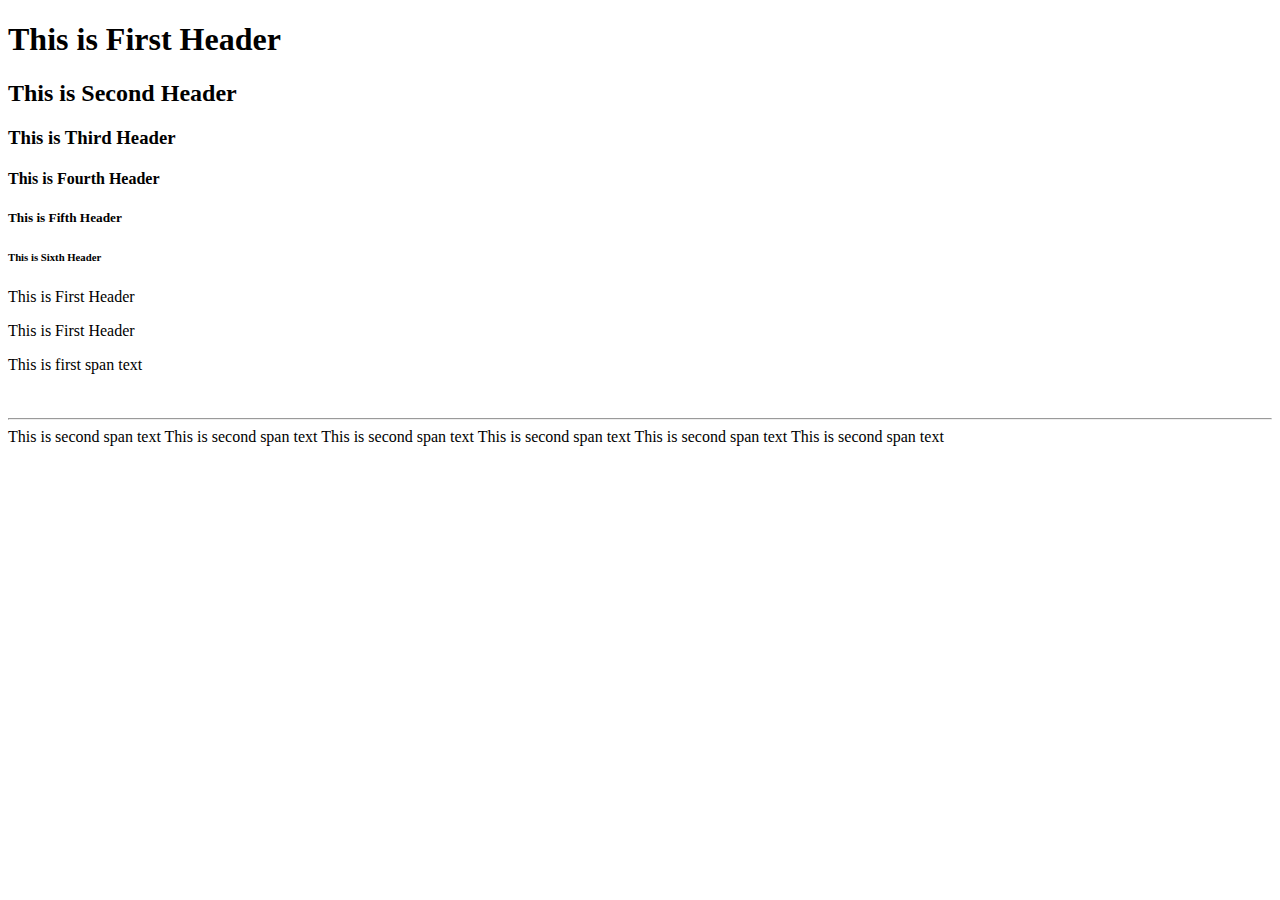
<file: index.html>
<!DOCTYPE html>
<html lang="en">
<head>
    <title>My First Webapp</title>
</head>
<body>
    <h1>This is First Header</h1>
    <h2>This is Second Header</h2>
    <h3>This is Third Header</h3>
    <h4>This is Fourth Header</h4>
    <h5>This is Fifth Header</h5>
    <h6>This is Sixth Header</h6>
    <p>
        This is First Header
    </p>
    <p>
        This is First Header
    </p>
    <span>This is first span text</span> 
    <br>
    <br>
    <br>
    <hr>
    <span>This is second span text</span>
    <span>This is second span text</span>
    <span>This is second span text</span>
    <span>This is second span text</span>
    <span>This is second span text</span>
    <span>This is second span text</span>

</body>
</html>
</file>
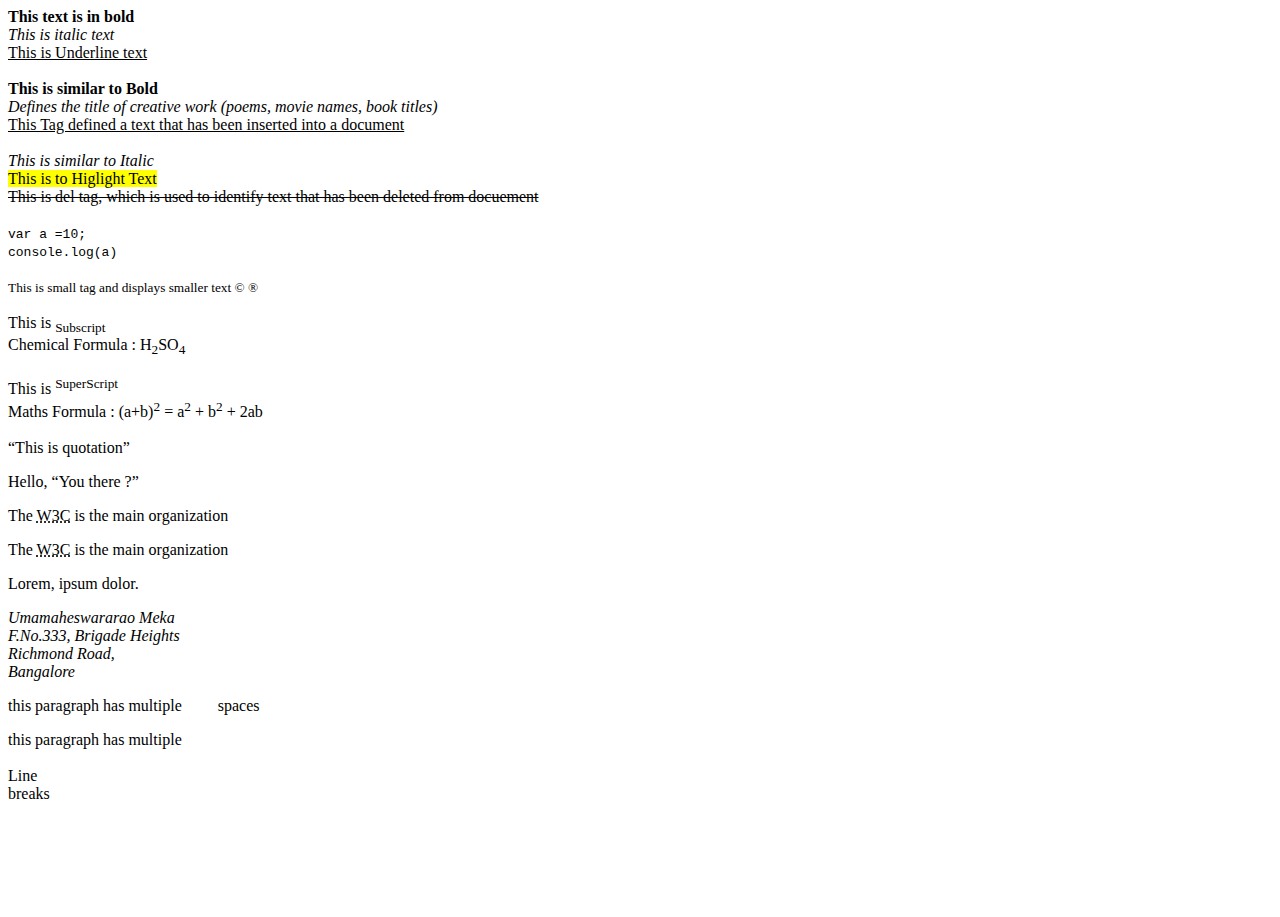
<file: 1.text-tags/index.html>
<!DOCTYPE html>
<html lang="en">
<head>
    <title>Text Tags in HTML</title>
</head>
<body>
    <b>This text is in bold </b> <br>
    <i>This is italic text</i> <br>
    <u>This is Underline text</u> <br> <br>

    <strong>This is similar to Bold</strong><br>
    <cite>Defines the title of creative work (poems, movie names, book titles)</cite><br>
    <ins>This Tag defined a text that has been inserted into a document</ins> <br> <br>

    <em>This is similar to Italic</em> <br>
    <mark>This is to Higlight Text</mark> <br>
    <del>This is del tag, which is used to identify text that has 
          been deleted from docuement
    </del> <br><br>
    <code>
        var a =10; <br>
        console.log(a)
    </code> <br><br>
    <small>This is small tag and displays smaller text &#169; &#174;</small> <br><br>
    This is <sub>Subscript</sub> <br>
    Chemical Formula : H<sub>2</sub>SO<sub>4</sub> <br><br>

    This is <sup>SuperScript</sup> <br>
    Maths Formula : (a+b)<sup>2</sup> = a<sup>2</sup> + b<sup>2</sup> + 2ab <br><br>

    <q>This is quotation</q> <br>
    <p>Hello, <q>You there ?</q></p>
    <p>The <abbr title="World Wide Web Consortium">W3C</abbr> is the main organization </p>
    The <abbr title="World Wide Web Consortium">W3C</abbr> is the main organization
    <p>
        Lorem, ipsum dolor.
        <address>
            Umamaheswararao Meka <br>
            F.No.333, Brigade Heights <br>
            Richmond Road, <br>
            Bangalore
        </address>
    </p>
    <p>this paragraph has multiple &nbsp; &nbsp; &nbsp;&nbsp;&nbsp; spaces</p>
    <p>this paragraph has multiple <br> <br> Line <br> breaks</p>
    <br><br><br><br><br>
</body>
</html>
</file>
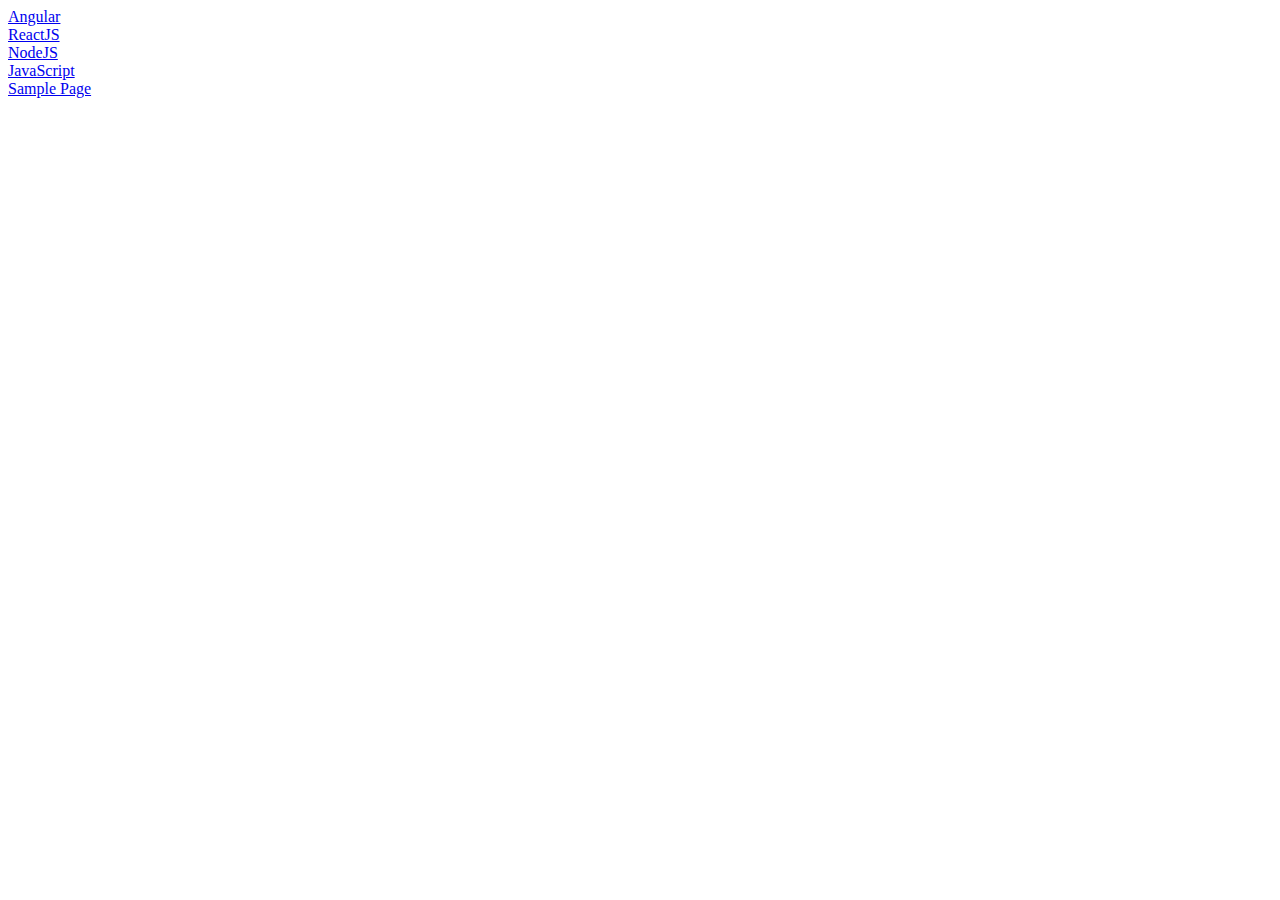
<file: 2.link-tag/index.html>
<!DOCTYPE html>
<html lang="en">
<head>
    <meta charset="UTF-8">
    <meta http-equiv="X-UA-Compatible" content="IE=edge">
    <meta name="viewport" content="width=device-width, initial-scale=1.0">
    <title>Link Tags</title>
</head>
<body>
   <a href="https://angular.io/" target="_blank">Angular</a> <br>
   <a href="https://reactjs.org/" target="_blank">ReactJS</a> <br>
   <a href="https://nodejs.org/en/" target="_blank">NodeJS</a> <br>
   <a href="https://www.javascript.com/" target="_blank">JavaScript</a> <br>
   <a href="./sample.html">Sample Page</a>
</body>
</html>
</file>
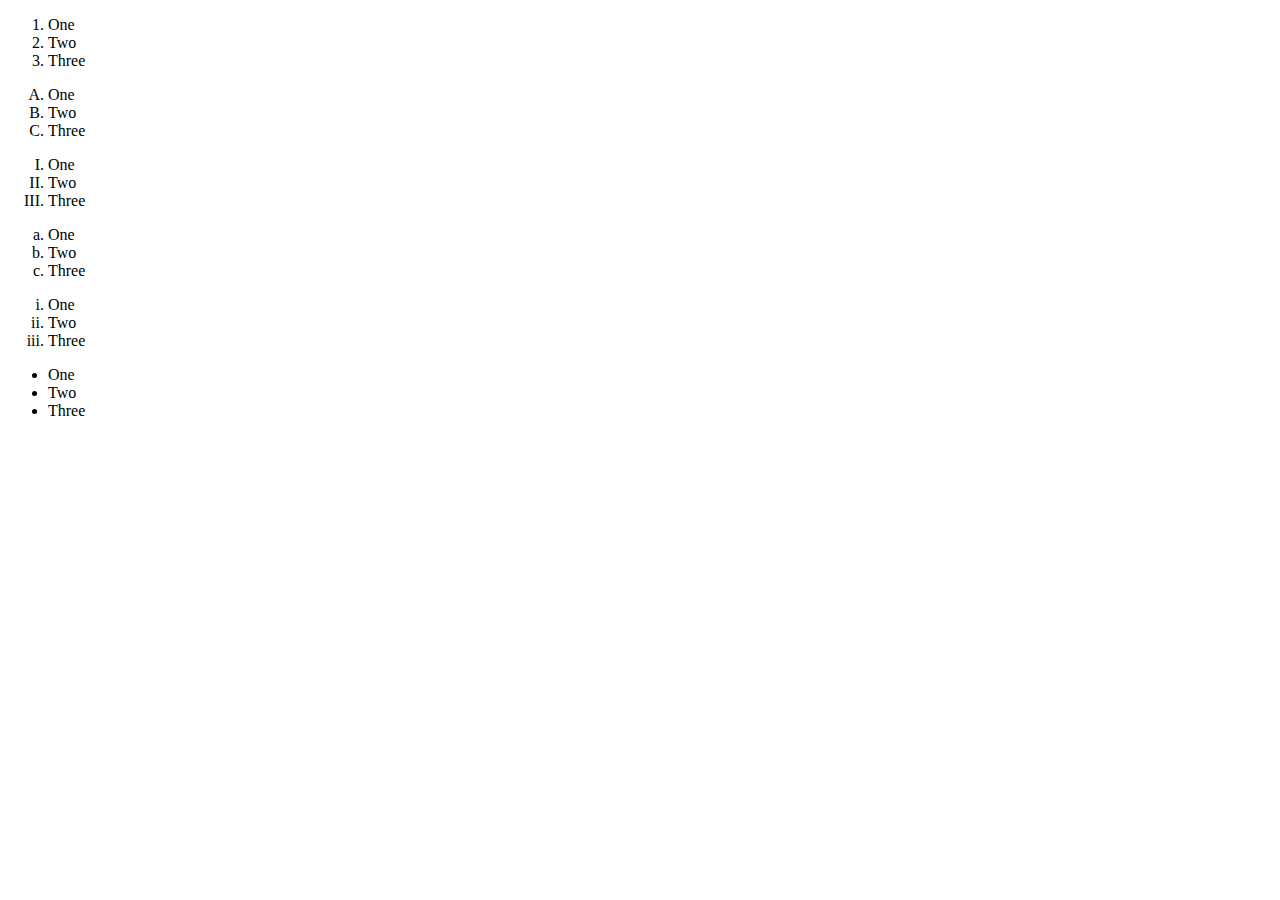
<file: 4.list-tag/index.html>
<!DOCTYPE html>
<html lang="en">
<head>
    <title>List Tags</title>
</head>
<body>
    <ol type="1">
        <li>One</li>
        <li>Two</li>
        <li>Three</li>
    </ol>
    <ol type="A">
        <li>One</li>
        <li>Two</li>
        <li>Three</li>
    </ol>
    <ol type="I">
        <li>One</li>
        <li>Two</li>
        <li>Three</li>
    </ol>
    <ol type="a">
        <li>One</li>
        <li>Two</li>
        <li>Three</li>
    </ol>
    <ol type="i">
        <li>One</li>
        <li>Two</li>
        <li>Three</li>
    </ol>
    <ul>
        <li>One</li>
        <li>Two</li>
        <li>Three</li>
    </ul>
</body>
</html>
</file>
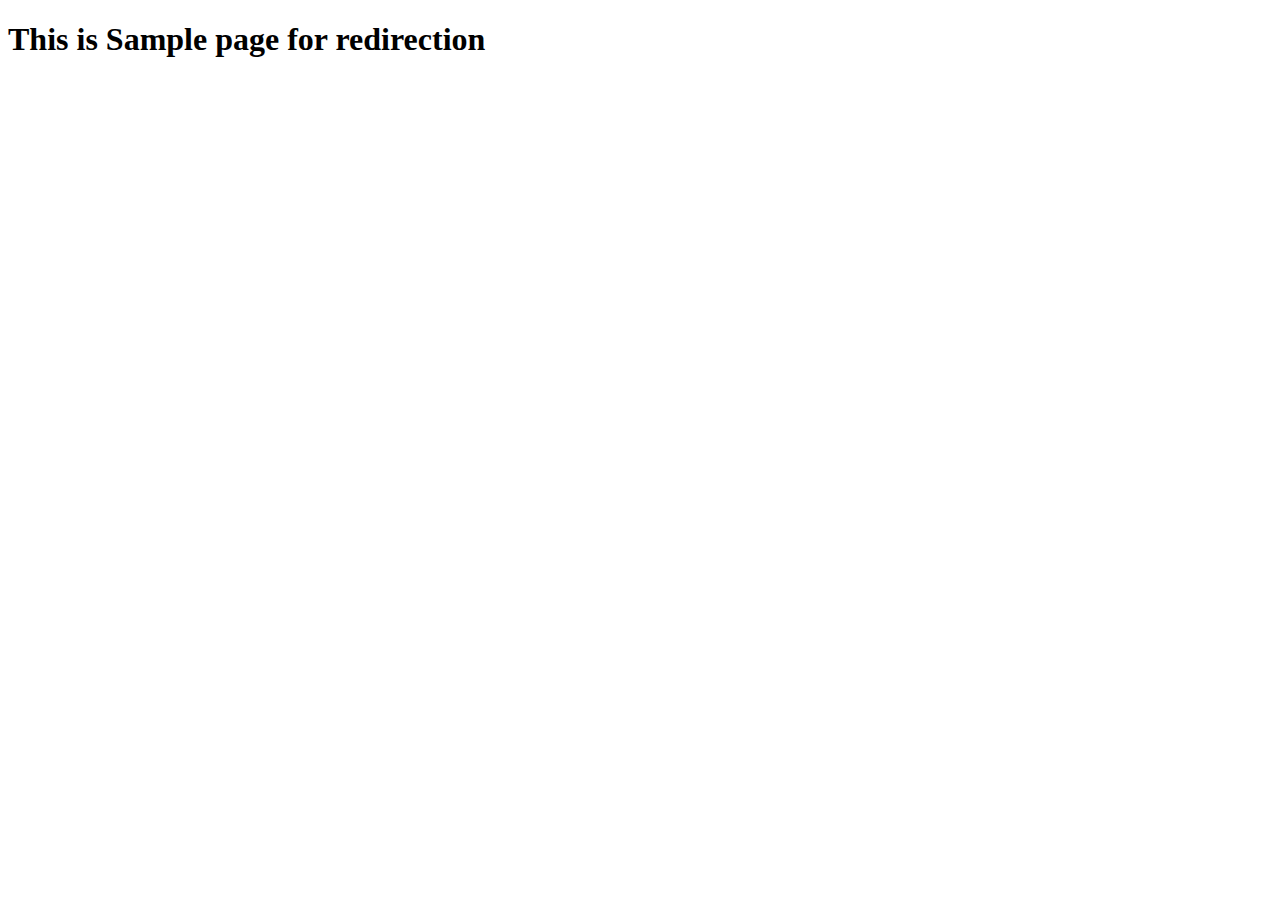
<file: 2.link-tag/sample.html>
<!DOCTYPE html>
<html lang="en">
<head>
    <meta charset="UTF-8">
    <meta http-equiv="X-UA-Compatible" content="IE=edge">
    <meta name="viewport" content="width=device-width, initial-scale=1.0">
    <title>Document</title>
</head>
<body>
    <h1>This is Sample page for redirection</h1>
</body>
</html>
</file>
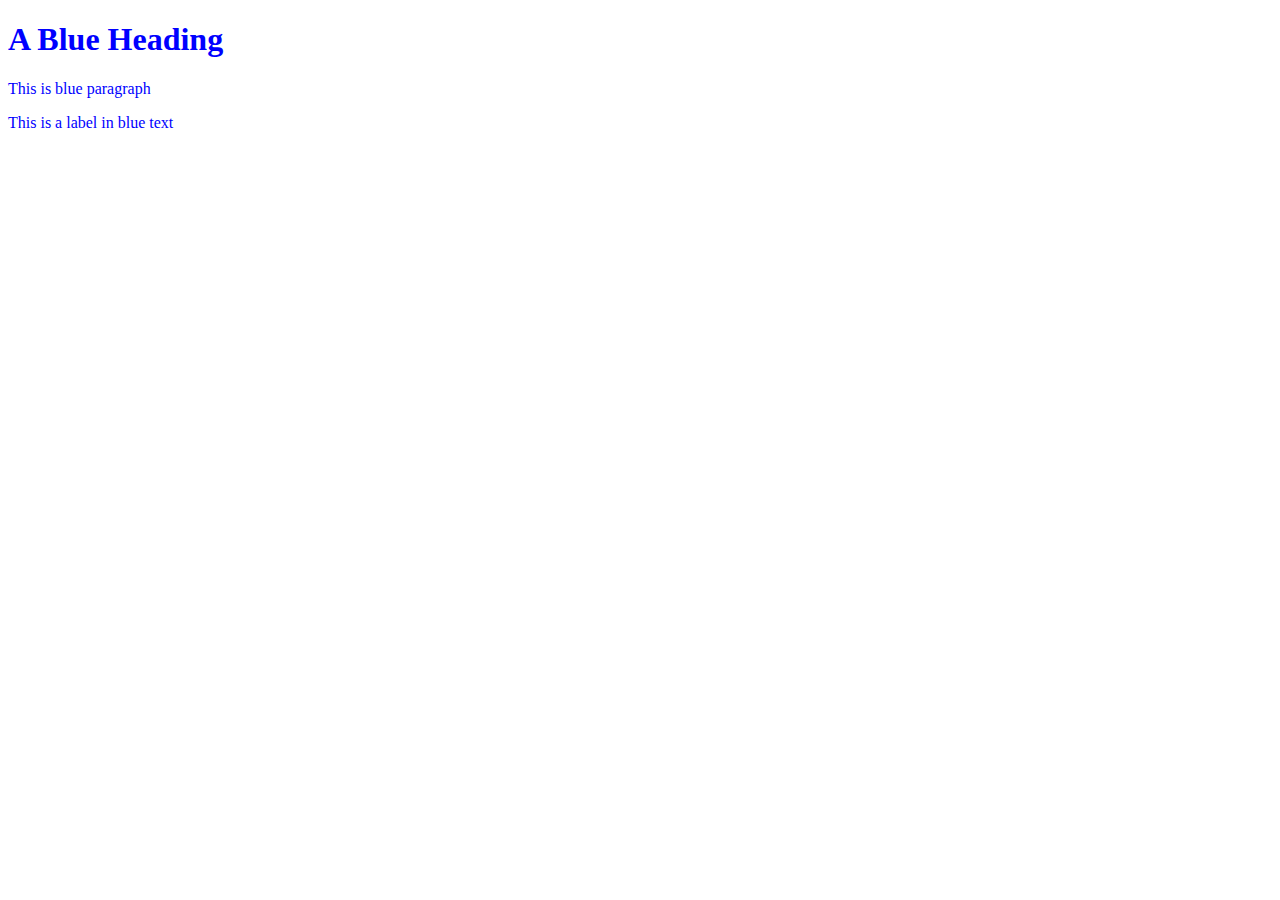
<file: 5.html-css/1.inline.html>
<!DOCTYPE html>
<html lang="en">
<head>
    <title>Inline</title>
</head>
<body>
    <!-- ?* Inline Styling -->

    <h1 style="color: blue">A Blue Heading</h1>
    <p style="color: blue">This is blue paragraph</p>
    <span style="color: blue">This is a label in blue text</span>

</body>
</html>
</file>
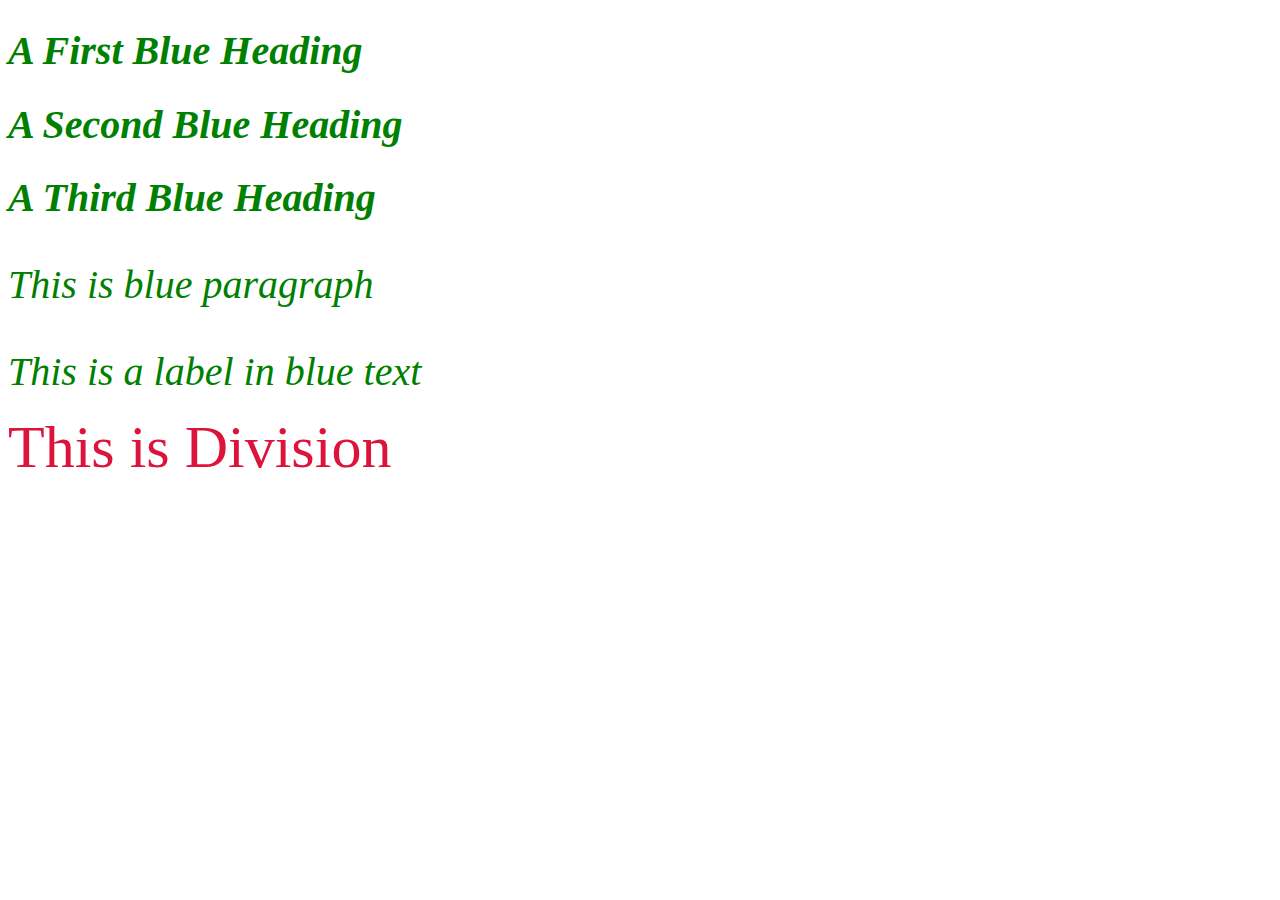
<file: 5.html-css/2.Internal.html>
<!DOCTYPE html>
<html lang="en">
<head>
    <title>Internal</title>
    <style>
       /*
         Internal Styling
       */

        /* h1 {
            color: blue
        }

        p {
            color: red;
        }

        span {
            color: green;
            font-size: 40px;
            font-style: italic;
        } */

        .blue {
            color: green;
            font-size: 40px;
            font-style: italic;
        }

        div {
            color: crimson;
        }

        .dvMessage {
            font-size: 60px;
        }
        
    </style>
</head>
<body>
    

    <h1 class="blue">A First Blue Heading</h1>
    <h1 class="blue">A Second Blue Heading</h1>
    <h1 class="blue">A Third Blue Heading</h1>

    <p class="blue">This is blue paragraph</p>
    <span class="blue">This is a label in blue text</span>
    <br><br>
    <div class="dvMessage">
        This is Division
    </div>
</body>
</html>
</file>
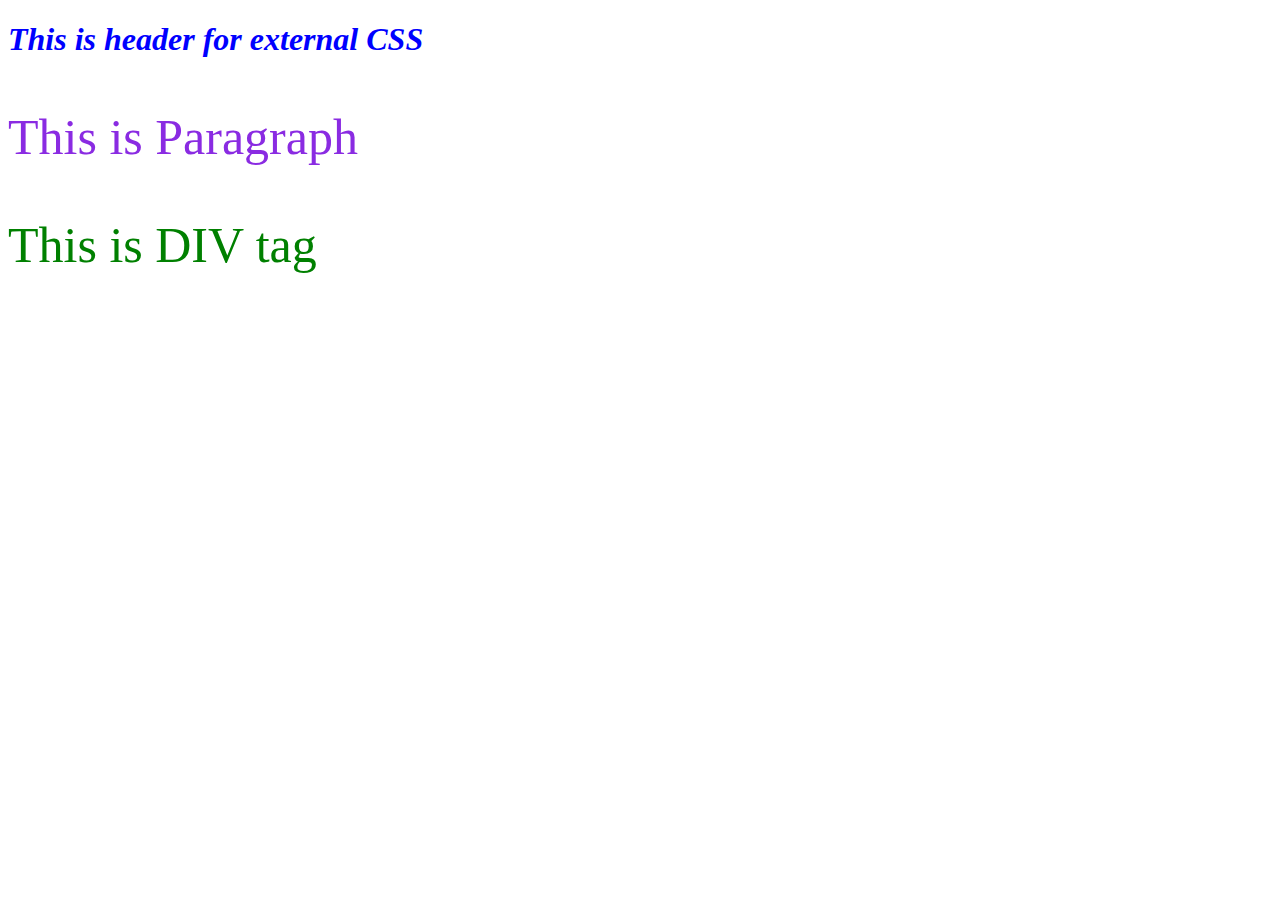
<file: 5.html-css/3.external.html>
<!DOCTYPE html>
<html lang="en">
<head>
    <link rel="stylesheet" href="./external.css">
    <title>External</title>
</head>
<body>
    <h1>This is header for external CSS</h1> 
    <p>This is Paragraph</p>
    <div>This is DIV tag</div>
</body>
</html>
</file>
<file: 5.html-css/external.css>
h1 {
    color: blue;
    font-style: italic;
}

p {
    color: blueviolet;
    font-size: 50px;
}

div {
    color: green;
    font-size: 50px;
}
</file>
